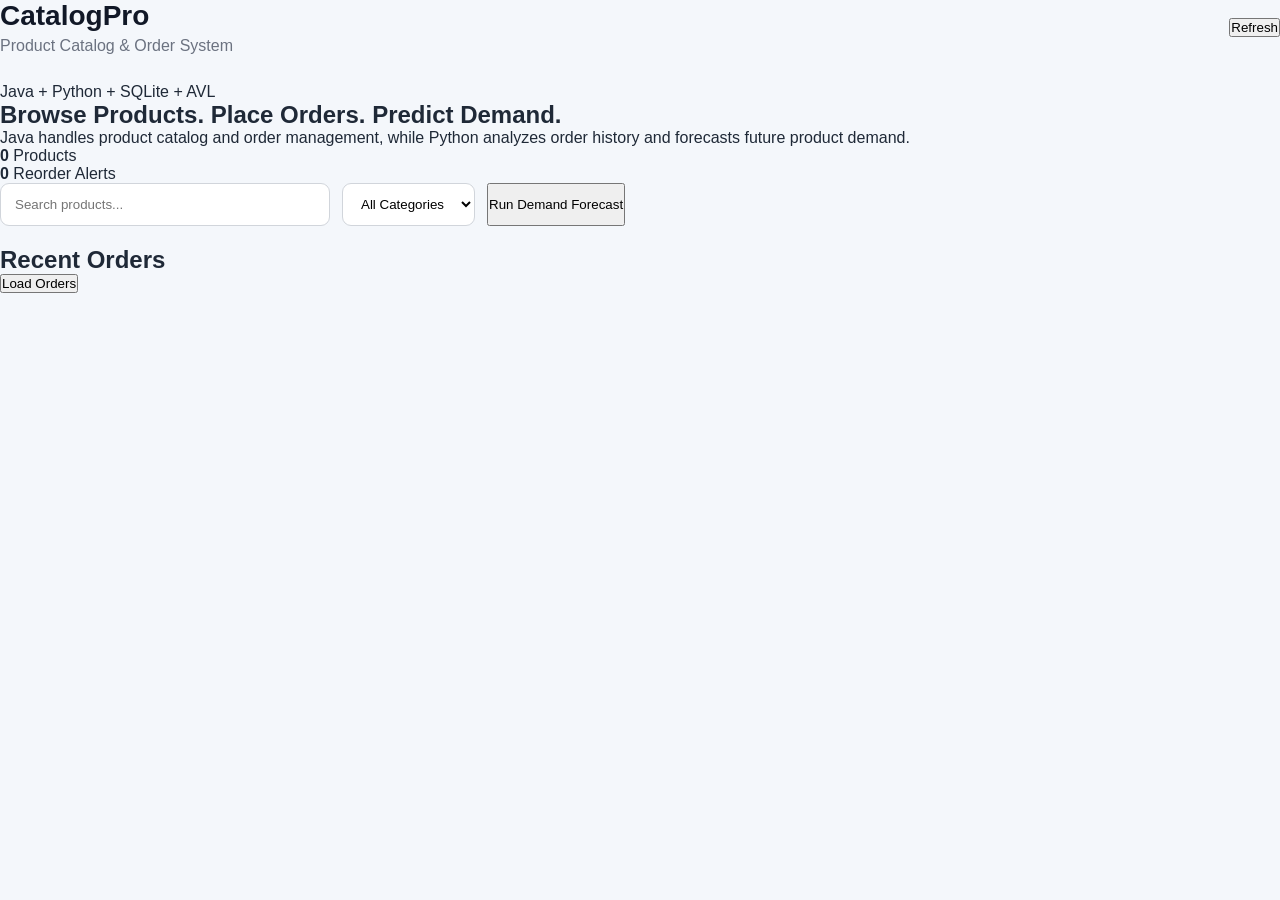
<file: index_backup.html>
<!DOCTYPE html>
<html lang="en">

<head>
    <meta charset="UTF-8">
    <meta name="viewport" content="width=device-width, initial-scale=1.0">

    <title>CatalogPro - Product Catalog</title>

    <link rel="stylesheet" href="/style.css">
</head>

<body>

<header class="topbar">

    <div>
        <h1>CatalogPro</h1>
        <p>Product Catalog & Order System</p>
    </div>

    <button id="refreshBtn" class="secondary">
        Refresh
    </button>

</header>


<main class="container">

    <!-- HERO -->

    <section class="hero">

        <div>

            <span class="badge">
                Java + Python + SQLite + AVL
            </span>

            <h2>
                Browse Products. Place Orders. Predict Demand.
            </h2>

            <p>
                Java handles product catalog and order management,
                while Python analyzes order history and forecasts
                future product demand.
            </p>

        </div>


        <div class="stats">

            <div>
                <strong id="productCount">0</strong>
                <span>Products</span>
            </div>

            <div>
                <strong id="alertCount">0</strong>
                <span>Reorder Alerts</span>
            </div>

        </div>

    </section>


    <!-- SEARCH -->

    <section class="toolbar">

        <input
            id="searchInput"
            type="search"
            placeholder="Search products..."
        >

        <select id="categoryFilter">

            <option value="">
                All Categories
            </option>

        </select>

        <button id="forecastBtn">
            Run Demand Forecast
        </button>

    </section>


    <section
        id="message"
        class="message hidden">
    </section>


    <!-- PRODUCTS -->

    <section
        id="productGrid"
        class="grid">
    </section>


    <!-- ORDERS -->

    <section class="orders-section">

        <div class="section-title">

            <h2>
                Recent Orders
            </h2>

            <button
                id="ordersBtn"
                class="secondary">

                Load Orders

            </button>

        </div>


        <div
            id="ordersTable"
            class="table-wrap">
        </div>

    </section>

</main>


<!-- ORDER MODAL -->

<div
    id="orderModal"
    class="modal hidden">

    <div class="modal-card">

        <button
            id="closeModal"
            class="close">

            ×

        </button>

        <h2>
            Place Order
        </h2>

        <p id="selectedProduct"></p>


        <form id="orderForm">

            <input
                id="customerName"
                required
                placeholder="Customer Name"
            >


            <input
                id="email"
                required
                type="email"
                placeholder="Email"
            >


            <input
                id="quantity"
                required
                type="number"
                min="1"
                value="1"
                placeholder="Quantity"
            >


            <button type="submit">
                Place Order
            </button>

        </form>

    </div>

</div>


<script src="/app.js"></script>

</body>
</html>
</file>
<file: style.css>
﻿* {
    box-sizing: border-box;
    margin: 0;
    padding: 0;
}

body {
    font-family: Arial, Helvetica, sans-serif;
    background: #f4f7fb;
    color: #1f2937;
}

button,
input,
select {
    font-family: inherit;
}

button {
    cursor: pointer;
}

.app {
    display: flex;
    min-height: 100vh;
}

/* SIDEBAR */

.sidebar {
    width: 250px;
    min-height: 100vh;
    background: #111827;
    color: white;
    padding: 24px 16px;
    position: fixed;
    left: 0;
    top: 0;
    bottom: 0;
    z-index: 10;
}

.brand {
    display: flex;
    align-items: center;
    gap: 12px;
    padding: 8px 10px 30px;
}

.brand-icon {
    width: 42px;
    height: 42px;
    border-radius: 12px;
    background: #2563eb;
    display: flex;
    align-items: center;
    justify-content: center;
    font-size: 22px;
}

.brand h2 {
    font-size: 20px;
}

.brand span {
    font-size: 11px;
    color: #9ca3af;
}

.sidebar nav {
    display: flex;
    flex-direction: column;
    gap: 7px;
}

.nav-item {
    border: none;
    background: transparent;
    color: #cbd5e1;
    text-align: left;
    padding: 13px 14px;
    border-radius: 9px;
    font-size: 14px;
    transition: 0.2s;
}

.nav-item:hover,
.nav-item.active {
    background: #2563eb;
    color: white;
}

.server-status {
    position: absolute;
    bottom: 25px;
    left: 25px;
    right: 25px;
    border-top: 1px solid #374151;
    padding-top: 18px;
    display: flex;
    align-items: center;
    gap: 8px;
    color: #9ca3af;
    font-size: 13px;
}

.dot {
    width: 9px;
    height: 9px;
    background: #22c55e;
    border-radius: 50%;
}

/* MAIN */

.main {
    margin-left: 250px;
    width: calc(100% - 250px);
    min-height: 100vh;
    padding: 28px;
}

.topbar {
    display: flex;
    justify-content: space-between;
    align-items: center;
    margin-bottom: 28px;
}

.topbar h1 {
    font-size: 28px;
    color: #111827;
}

.topbar p {
    margin-top: 5px;
    color: #6b7280;
}

.refresh-btn {
    border: none;
    background: white;
    padding: 11px 18px;
    border-radius: 9px;
    box-shadow: 0 2px 10px rgba(0,0,0,0.06);
    color: #2563eb;
    font-weight: bold;
}

/* PAGES */

.page {
    display: none;
}

.active-page {
    display: block;
}

/* STAT CARDS */

.stats-grid {
    display: grid;
    grid-template-columns: repeat(4, 1fr);
    gap: 18px;
    margin-bottom: 22px;
}

.stat-card {
    background: white;
    border-radius: 14px;
    padding: 22px;
    display: flex;
    align-items: center;
    gap: 16px;
    box-shadow: 0 3px 14px rgba(0,0,0,0.05);
}

.stat-icon {
    width: 50px;
    height: 50px;
    border-radius: 12px;
    background: #eff6ff;
    display: flex;
    align-items: center;
    justify-content: center;
    font-size: 23px;
}

.stat-card span {
    display: block;
    color: #6b7280;
    font-size: 13px;
    margin-bottom: 5px;
}

.stat-card strong {
    font-size: 25px;
    color: #111827;
}

/* PANELS */

.dashboard-grid,
.analytics-grid {
    display: grid;
    grid-template-columns: 1fr 1fr;
    gap: 20px;
    margin-bottom: 20px;
}

.panel {
    background: white;
    border-radius: 14px;
    padding: 20px;
    box-shadow: 0 3px 14px rgba(0,0,0,0.05);
    margin-bottom: 20px;
}

.panel-header {
    display: flex;
    justify-content: space-between;
    align-items: center;
    margin-bottom: 18px;
}

.panel-header h2 {
    font-size: 17px;
    color: #111827;
}

.panel-header button {
    border: none;
    background: #eff6ff;
    color: #2563eb;
    padding: 7px 12px;
    border-radius: 7px;
}

canvas {
    max-height: 320px;
}

/* TOOLBAR */

.toolbar {
    display: flex;
    gap: 12px;
    margin-bottom: 20px;
}

.toolbar input,
.toolbar select {
    background: white;
    border: 1px solid #d1d5db;
    border-radius: 9px;
    padding: 12px 14px;
    outline: none;
}

.toolbar input {
    width: 330px;
}

.toolbar input:focus,
.toolbar select:focus {
    border-color: #2563eb;
}

/* PRODUCTS */

.products-grid {
    display: grid;
    grid-template-columns: repeat(4, 1fr);
    gap: 18px;
}

.product-card {
    background: white;
    border-radius: 14px;
    padding: 18px;
    box-shadow: 0 3px 14px rgba(0,0,0,0.05);
    transition: 0.2s;
}

.product-card:hover {
    transform: translateY(-3px);
    box-shadow: 0 8px 22px rgba(0,0,0,0.09);
}

.product-image {
    height: 110px;
    border-radius: 12px;
    background: #eff6ff;
    display: flex;
    align-items: center;
    justify-content: center;
    font-size: 45px;
    margin-bottom: 15px;
}

.product-card h3 {
    font-size: 16px;
    margin-bottom: 6px;
}

.category {
    color: #6b7280;
    font-size: 13px;
}

.price {
    font-size: 20px;
    font-weight: bold;
    color: #2563eb;
    margin: 12px 0;
}

.product-info {
    display: flex;
    justify-content: space-between;
    font-size: 13px;
    margin-bottom: 8px;
}

.stock-good {
    color: #16a34a;
    font-weight: bold;
}

.stock-low {
    color: #dc2626;
    font-weight: bold;
}

.rating {
    color: #f59e0b;
    margin: 8px 0;
}

.details-btn {
    width: 100%;
    border: none;
    background: #2563eb;
    color: white;
    padding: 10px;
    border-radius: 8px;
    margin-top: 10px;
}

/* TABLE */

.table-container {
    overflow-x: auto;
}

table {
    width: 100%;
    border-collapse: collapse;
}

th,
td {
    padding: 14px 12px;
    border-bottom: 1px solid #e5e7eb;
    text-align: left;
    font-size: 14px;
}

th {
    background: #f8fafc;
    color: #475569;
}

tr:hover td {
    background: #f8fafc;
}

/* CUSTOMERS */

.customers-grid {
    display: grid;
    grid-template-columns: repeat(2, 1fr);
    gap: 18px;
}

.customer-card {
    background: white;
    border-radius: 14px;
    padding: 20px;
    box-shadow: 0 3px 14px rgba(0,0,0,0.05);
}

.customer-top {
    display: flex;
    align-items: center;
    gap: 13px;
    margin-bottom: 15px;
}

.customer-avatar {
    width: 48px;
    height: 48px;
    background: #dbeafe;
    color: #2563eb;
    border-radius: 50%;
    display: flex;
    align-items: center;
    justify-content: center;
    font-weight: bold;
    font-size: 18px;
}

.customer-card h3 {
    margin-bottom: 3px;
}

.customer-email {
    color: #6b7280;
    font-size: 13px;
}

.customer-details {
    display: grid;
    grid-template-columns: repeat(3, 1fr);
    gap: 10px;
    margin-top: 15px;
}

.customer-detail {
    background: #f8fafc;
    padding: 10px;
    border-radius: 8px;
}

.customer-detail span {
    display: block;
    color: #64748b;
    font-size: 11px;
}

.customer-detail strong {
    display: block;
    margin-top: 4px;
}

.status-badge {
    display: inline-block;
    padding: 5px 9px;
    border-radius: 20px;
    background: #f1f5f9;
    color: #475569;
    font-size: 11px;
    margin-top: 12px;
}

.status-badge.success {
    background: #dcfce7;
    color: #15803d;
}

/* FORECAST */

.forecast-intro {
    background: white;
    border-radius: 14px;
    padding: 25px;
    margin-bottom: 20px;
    box-shadow: 0 3px 14px rgba(0,0,0,0.05);
}

.forecast-intro h2 {
    margin-bottom: 10px;
}

.forecast-intro p {
    color: #64748b;
    line-height: 1.6;
    margin-bottom: 18px;
}

.primary-btn {
    border: none;
    background: #2563eb;
    color: white;
    padding: 11px 18px;
    border-radius: 8px;
    font-weight: bold;
}

.forecast-grid {
    display: grid;
    grid-template-columns: repeat(3, 1fr);
    gap: 18px;
}

.forecast-card {
    background: white;
    border-radius: 14px;
    padding: 20px;
    box-shadow: 0 3px 14px rgba(0,0,0,0.05);
}

.forecast-card h3 {
    margin-bottom: 10px;
}

.forecast-number {
    font-size: 30px;
    font-weight: bold;
    color: #2563eb;
    margin: 12px 0;
}

.forecast-row {
    display: flex;
    justify-content: space-between;
    padding: 8px 0;
    border-bottom: 1px solid #e5e7eb;
    font-size: 13px;
}

.alert {
    color: #dc2626;
    font-weight: bold;
}

.safe {
    color: #16a34a;
    font-weight: bold;
}

/* ALERTS */

.alert-item {
    display: flex;
    justify-content: space-between;
    align-items: center;
    padding: 12px;
    border-radius: 9px;
    background: #fff7ed;
    border-left: 4px solid #f97316;
    margin-bottom: 9px;
}

.alert-item strong {
    color: #9a3412;
}

/* RANKING */

.ranking-item {
    display: flex;
    align-items: center;
    gap: 14px;
    padding: 13px 5px;
    border-bottom: 1px solid #e5e7eb;
}

.rank {
    width: 32px;
    height: 32px;
    border-radius: 50%;
    background: #eff6ff;
    color: #2563eb;
    display: flex;
    align-items: center;
    justify-content: center;
    font-weight: bold;
}

.ranking-info {
    flex: 1;
}

.ranking-info strong {
    display: block;
}

.ranking-info span {
    color: #64748b;
    font-size: 12px;
}

/* MODAL */

.modal {
    display: none;
    position: fixed;
    inset: 0;
    background: rgba(15, 23, 42, 0.6);
    z-index: 100;
    align-items: center;
    justify-content: center;
    padding: 20px;
}

.modal.show {
    display: flex;
}

.modal-box {
    background: white;
    width: min(650px, 95%);
    max-height: 90vh;
    overflow-y: auto;
    border-radius: 16px;
    padding: 28px;
    position: relative;
}

.close-btn {
    position: absolute;
    right: 18px;
    top: 15px;
    border: none;
    background: #f1f5f9;
    width: 34px;
    height: 34px;
    border-radius: 50%;
    font-size: 22px;
}

/* EMPTY */

.empty-state {
    text-align: center;
    padding: 30px;
    color: #64748b;
}

/* RESPONSIVE */

@media (max-width: 1200px) {
    .products-grid {
        grid-template-columns: repeat(3, 1fr);
    }

    .stats-grid {
        grid-template-columns: repeat(2, 1fr);
    }

    .forecast-grid {
        grid-template-columns: repeat(2, 1fr);
    }
}

@media (max-width: 850px) {
    .sidebar {
        width: 210px;
    }

    .main {
        margin-left: 210px;
        width: calc(100% - 210px);
    }

    .dashboard-grid,
    .analytics-grid,
    .customers-grid {
        grid-template-columns: 1fr;
    }

    .products-grid {
        grid-template-columns: repeat(2, 1fr);
    }
}

@media (max-width: 600px) {
    .sidebar {
        position: relative;
        width: 100%;
        min-height: auto;
    }

    .app {
        display: block;
    }

    .main {
        margin-left: 0;
        width: 100%;
        padding: 18px;
    }

    .server-status {
        position: static;
        margin-top: 20px;
    }

    .stats-grid,
    .products-grid,
    .forecast-grid {
        grid-template-columns: 1fr;
    }

    .topbar {
        align-items: flex-start;
        gap: 10px;
    }

    .toolbar {
        flex-direction: column;
    }

    .toolbar input {
        width: 100%;
    }
}

.page.active {
    display: block !important;
}


/* Product Sales Ranking */
.ranking-summary {
    display: grid;
    grid-template-columns: repeat(2, minmax(0, 1fr));
    gap: 20px;
    margin-bottom: 24px;
}

.ranking-card {
    padding: 22px;
    border-radius: 12px;
    background: #ffffff;
    border: 1px solid #e5e7eb;
}

.ranking-label {
    font-size: 12px;
    font-weight: 700;
    letter-spacing: 0.8px;
    margin-bottom: 10px;
}

.ranking-product {
    font-size: 20px;
    font-weight: 700;
    margin-bottom: 8px;
}

.ranking-units {
    font-size: 16px;
    font-weight: 600;
    margin-bottom: 6px;
}

.ranking-rating {
    font-size: 14px;
    color: #6b7280;
}

.sales-ranking-table {
    width: 100%;
    border: 1px solid #e5e7eb;
    border-radius: 12px;
    overflow: hidden;
    background: #ffffff;
}

.sales-ranking-header,
.sales-ranking-row {
    display: grid;
    grid-template-columns: 80px 1fr 140px 120px;
    align-items: center;
    gap: 12px;
    padding: 14px 18px;
}

.sales-ranking-header {
    font-weight: 700;
    font-size: 13px;
    border-bottom: 1px solid #e5e7eb;
}

.sales-ranking-row {
    border-bottom: 1px solid #f0f0f0;
    font-size: 14px;
}

.sales-ranking-row:last-child {
    border-bottom: none;
}

.sales-ranking-row:hover {
    background: #f8fafc;
}

.rank-number {
    font-weight: 700;
}

@media (max-width: 700px) {
    .ranking-summary {
        grid-template-columns: 1fr;
    }

    .sales-ranking-header,
    .sales-ranking-row {
        grid-template-columns: 55px 1fr 90px 80px;
        padding: 12px;
        font-size: 12px;
    }
}
</file>
